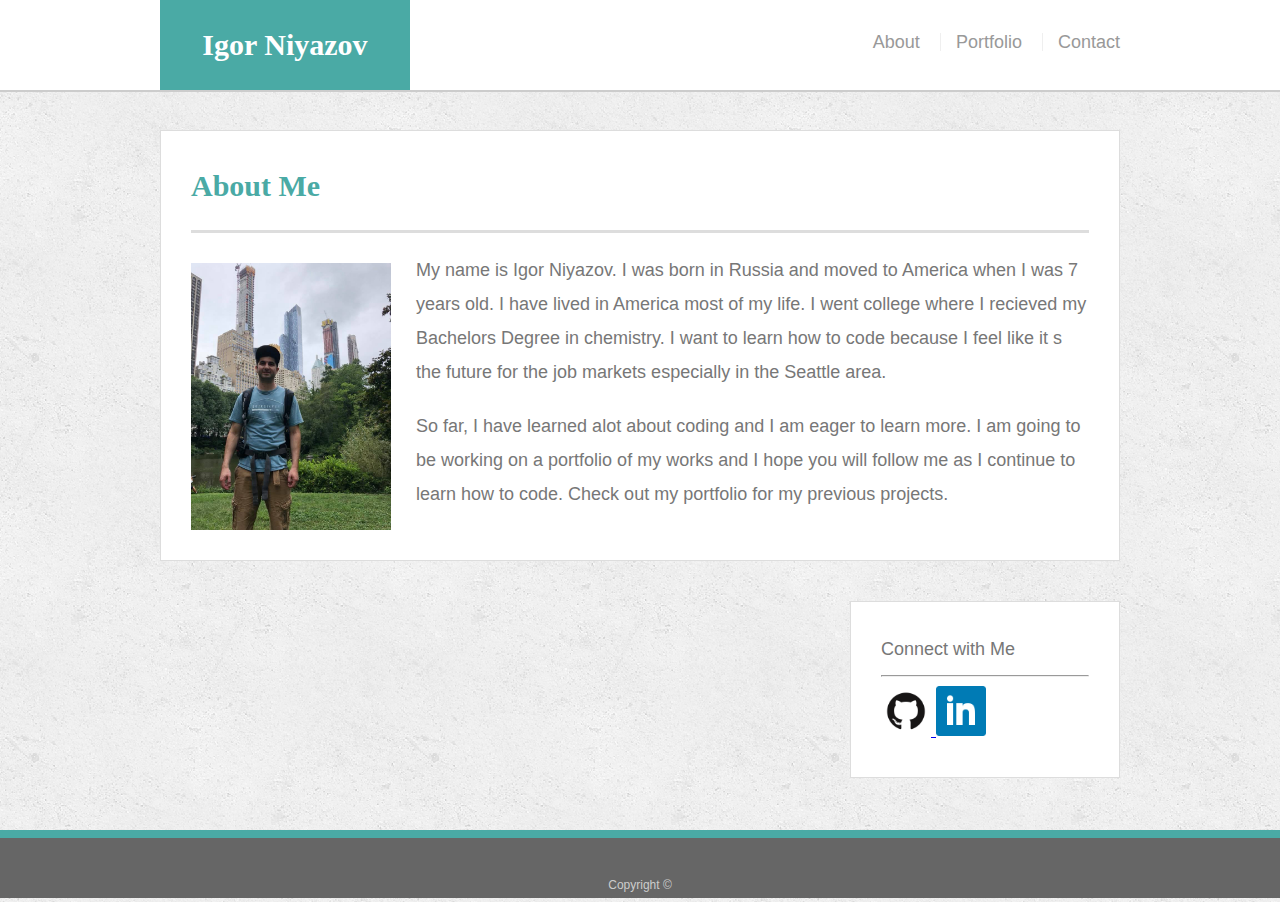
<file: index.html>
<!DOCTYPE html>

<html lang="en-us">
<head>
	  <meta name="viewport" content="width=device-width, initial-scale=1.0">
    <meta charset="UTF-8">

    <title>Basic Portfolio</title>

    <link rel="stylesheet" type="text/css" href="assets/css/reset.css">
    <link rel="stylesheet" type="text/css" href="assets/css/style.css">
    

</head>
<body>

		<header id="masthead">
    <div class="container">
      <a href="index.html" id="logo">Igor Niyazov</a>
      <nav>
        <a href="index.html">About</a>
        <a href="portfolio.html">Portfolio</a>
        <a href="contact.html">Contact</a>
      </nav>
    </div>
  </header>

  <div id="main-container" class="container">
    <section class="main-section">
      <h1>About Me</h1>

      <img src="assets/images/me.jpg" class="auth-image" alt="Your Name">

      <p>My name is Igor Niyazov. I was born in Russia and moved to America when I was 7 years old.
				I have lived in America most of my life. I went college where I recieved my Bachelors Degree in chemistry.
				I want to learn how to code because I feel like it s the future for the job markets especially in the Seattle area.</p>

      <p>So far, I have learned alot about coding and I am eager to learn more. I am going to be working
				on a portfolio of my works and I hope you will follow me as I continue to learn how to code.
				Check out my portfolio for my previous projects.</p>

      

    </section>
  
    <section class="col-lg-4 col-md-4 col-xs-offset-4" id="connect">
      <h5>Connect with Me</h5>

      <hr>

      <a href="https://github.com/b230ft" target="_blank"><img class="links" src="assets/images/GitHub.png">
      </a>

      <a href="linkedin.com/in/igor-niyazov-22a6b576" target="_blank"><img class="links" src="assets/images/Linkedin.png">
      </a>

    </section>
  </div>
  

  <footer>
    <div class="container">
      Copyright &copy; 
    </div>
  </footer>
</body>

</html>
</file>
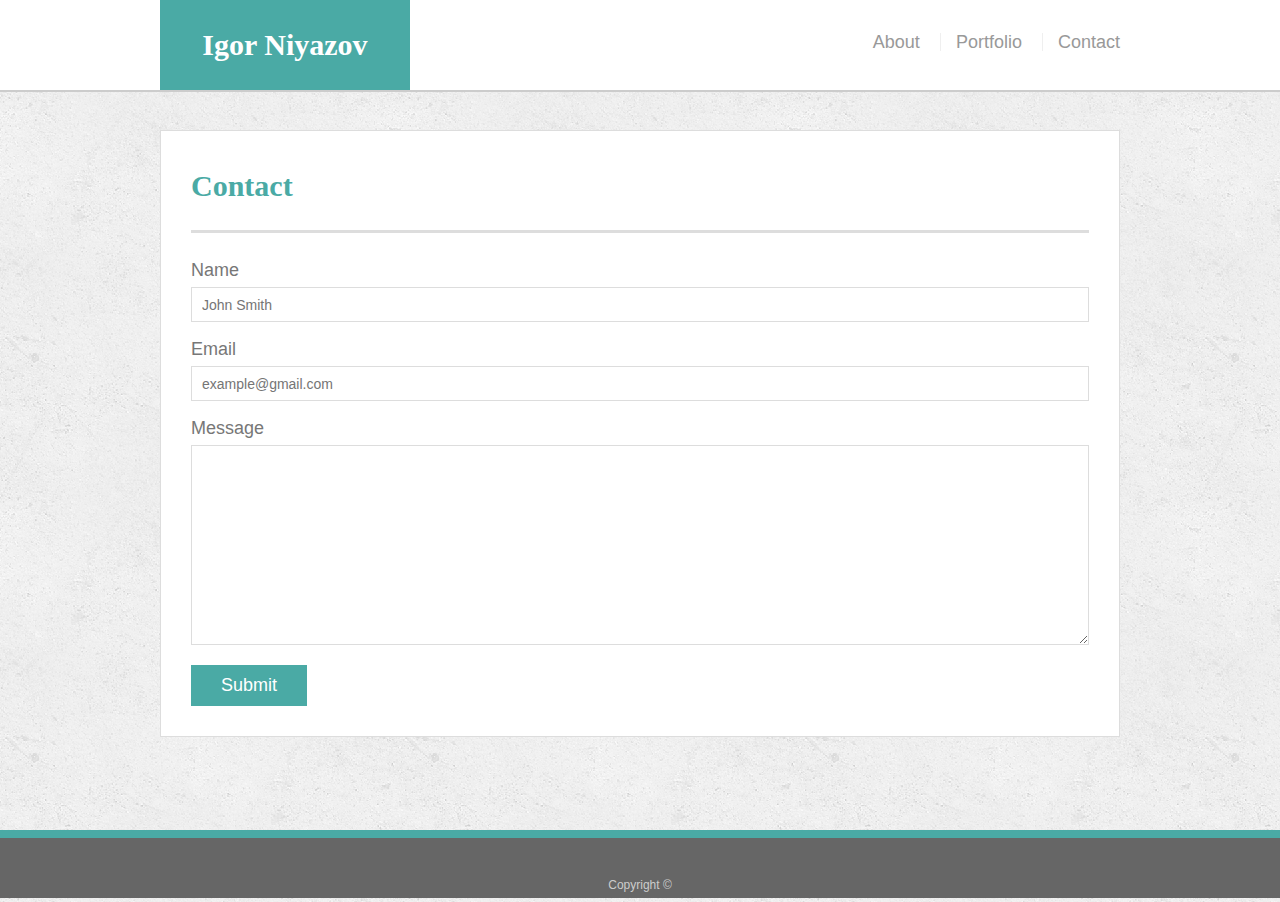
<file: contact.html>
<!DOCTYPE html>

<html lang="en-us">
<head>
    <meta name="viewport" content="width=device-width, initial-scale=1.0">
    <meta charset="UTF-8">

    <title>Contact Me</title>

    <link rel="stylesheet" type="text/css" href="assets/css/reset.css">
    <link rel="stylesheet" type="text/css" href="assets/css/style.css">
</head>

</head>
<body>

    <header id="masthead">
        <div class="container">
          <a href="index.html" id="logo">Igor Niyazov</a>
          <nav>
            <a href="index.html">About</a>
            <a href="portfolio.html">Portfolio</a>
            <a href="contact.html">Contact</a>
          </nav>
        </div>
      </header>
    
      <div id="main-container" class="container">
        <section class="main-section">
          <h1>Contact</h1>
    
          <form id="contact-form">
            <ul>
              <li>
                <label for="name">Name</label>
                <input type="text" id="name" name="name" placeholder="John Smith" required="required">
              </li>
              <li>
                <label for="email">Email</label>
                <input type="email" id="email" name="email" placeholder="example@gmail.com" required="required">
              </li>
              <li>
                <label for="message">Message</label>
                <textarea id="message" name="message" required="required"></textarea>
              </li>
            </ul>
            <input type="submit">
          </form>
    
        </section>
    
      </div>
    
      <footer>
        <div class="container">
          Copyright &copy; 
        </div>
      </footer>
    </body>
    
    </html>
</file>
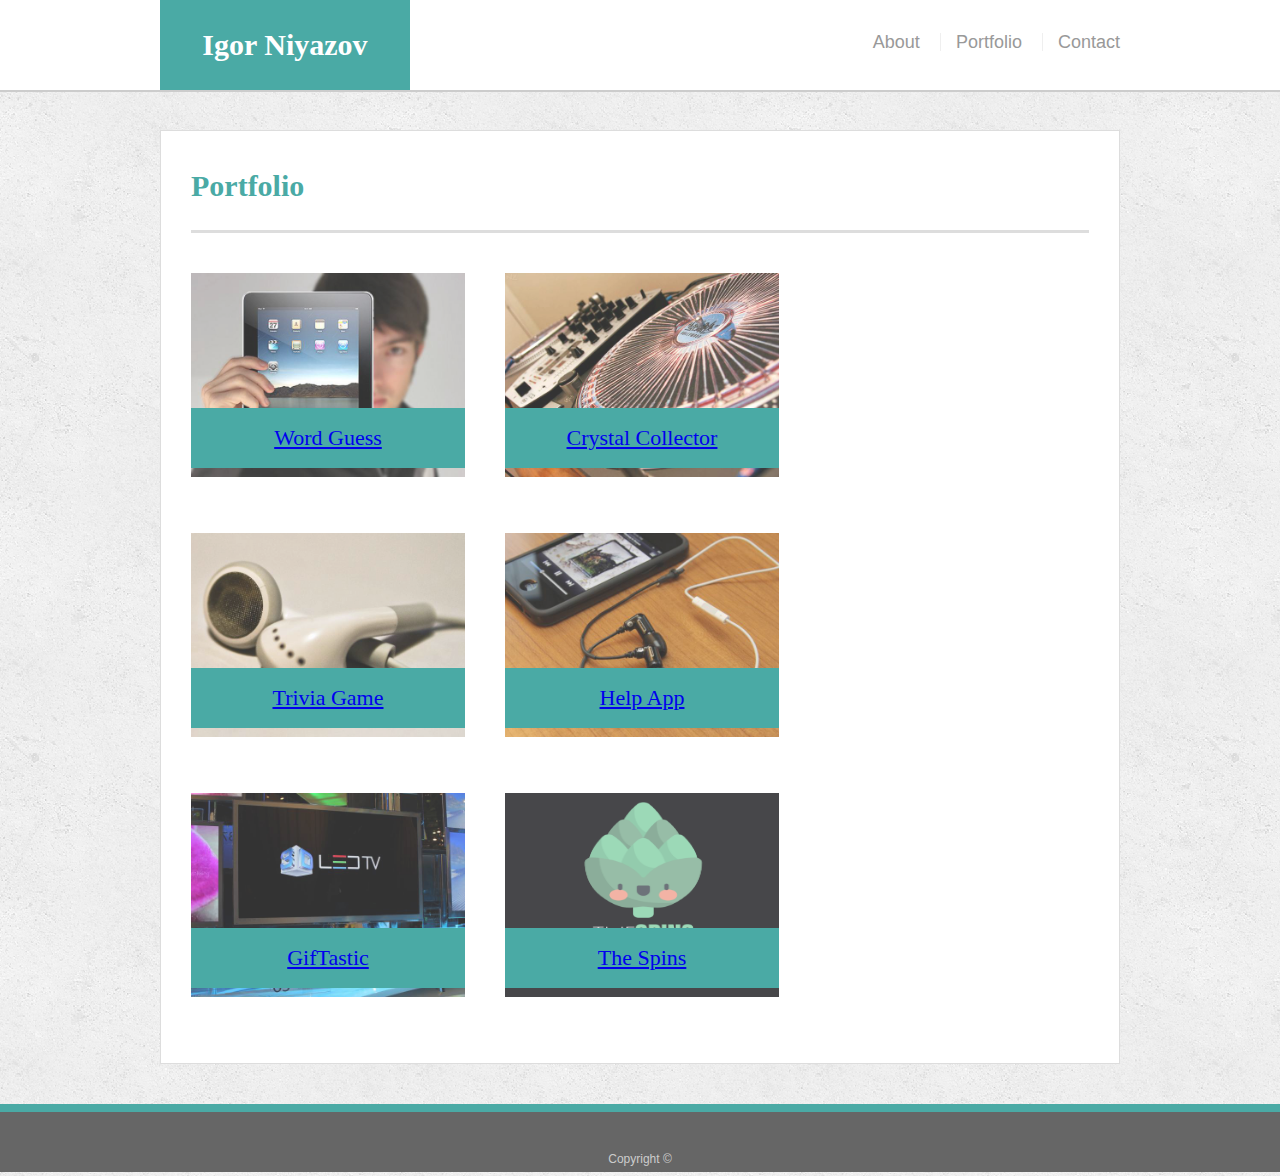
<file: portfolio.html>
<!DOCTYPE html>

<html lang="en-us">

<head>
    <meta name="viewport" content="width=device-width, initial-scale=1.0">
    <meta charset="UTF-8">

    <title>Contact Me</title>

    <link rel="stylesheet" type="text/css" href="assets/css/reset.css">
    <link rel="stylesheet" type="text/css" href="assets/css/style.css">


</head>

<body>

    <header id="masthead">
        <div class="container">
          <a href="index.html" id="logo">Igor Niyazov</a>
          <nav>
            <a href="index.html">About</a>
            <a href="portfolio.html">Portfolio</a>
            <a href="contact.html">Contact</a>
          </nav>
        </div>
      </header>
    
      <div id="main-container" class="container">
        <section class="main-section">
          <h1>Portfolio</h1>
    
          <div class="work">
            <img src="assets/images/technics-q-c-640-480-1.jpg" alt="Word Guess">
    
            <h3><a href="https://B230ft.github.io/Word-Guess-Game/">Word Guess</a></h3>
          </div>
          <div class="work">
            <img src="assets/images/technics-q-c-640-480-2.jpg" alt="Crystal Collector">
    
            <h3><a href="https://B230ft.github.io/unit-4-game/">Crystal Collector</a></h3>
          </div>
          <div class="work">
            <img src="assets/images/technics-q-c-640-480-5.jpg" alt="Trivia Game">
    
            <h3><a href="https://B230ft.github.io/TriviaGame/">Trivia Game</a></h3>
          </div>
          <div class="work">
            <img src="assets/images/technics-q-c-640-480-7.jpg" alt="Help">
    
            <h3><a href="https://kellyhaskins00.github.io/project-1/">Help App</a></h3>
          </div>
          <div class="work">
            <img src="assets/images/technics-q-c-640-480-9.jpg" alt="Rock Paper Scissors">
    
            <h3><a href="https://B230ft.github.io/GifTastic/">GifTastic</a></h3>
          </div>
          <div class="work">
            <img src="assets/images/spins.PNG" alt="The Spins">
    
            <h3><a href="http://immense-tundra-30389.herokuapp.com/">The Spins</a></h3>
          </div>
    
        </section>
    
      </div>
    
      <footer>
        <div class="container">
          Copyright &copy;
        </div>
      </footer>
    </body>
    
    </html>
</file>
<file: assets/css/style.css>
body {
  font-family: Arial, "Helvetica Neue", Helvetica, sans-serif;
  font-size: 18px;
  line-height: 34px;
  color: #777777;
  background: url("../images/concrete_seamless.png");
}

* {
  box-sizing: border-box;
}

/* general */

.container {
  width: 100%;
  max-width: 960px;
  margin: 0 auto;
  clear: both;
}

h1,
h2,
h3,
p {
  margin-bottom: 20px;
}

p:last-child {
  margin-bottom: 0;
}

h1,
h2,
h3 {
  font-family: Georgia, Times, "Times New Roman", serif;
  font-weight: 700;
  color: #4aaaa5;
}

h1 {
  padding-bottom: 20px;
  font-size: 30px;
  line-height: 49px;
  border-bottom: 3px solid #dddddd;
}

h2,
h3 {
  font-size: 22px;
}

/* header */

#masthead {
  position: fixed;
  z-index: 99;
  width: 100%;
  margin: 0 0 30px;
  overflow: auto;
  color: #ffffff;
  background: #ffffff;
  border-bottom: 2px solid #cccccc;
}

#logo {
  float: left;
  width: 250px;
  height: 90px;
  font-family: Georgia, Times, "Times New Roman", serif;
  font-size: 30px;
  font-weight: 700;
  line-height: 90px;
  color: #ffffff;
  text-align: center;
  text-decoration: none;
  background: #4aaaa5;
}

nav {
  float: right;
  margin-top: 25px;
}

nav a {
  display: inline-block;
  padding-left: 15px;
  margin-left: 15px;
  line-height: 18px;
  color: #999;
  text-decoration: none;
  border-left: 1px solid #efefef;
}

nav a:first-child {
  border-left: 0 none;
}

/* footer */

footer {
  padding: 30px 0;
  clear: both;
  font-size: 12px;
  color: #ffffff;
  color: #cccccc;
  text-align: center;
  background: #666666;
  border-top: 8px solid #4aaaa5;
  height: 50px;
}

h3, h2 {
  padding-bottom: 20px;
  margin-bottom: 15px;
  line-height: 22px;
  border-bottom: 2px solid #eeeeee;
}

/* main */

#main-container {
  padding-top: 130px;
  min-height: calc(100vh - 70px);
}

section {
  float: left;
  width: 100%;
  max-width: 960px;
  padding: 30px;
  margin: 0 0 40px;
  background: #ffffff;
  border: 1px solid #dddddd;
}

#connect {
  
  float: right;
  width: 100%;
  max-width: 270px;
  padding: 30px;
  margin-bottom: 20px;
  background: #fff;
  border: 1px solid #ddd;
}

.links {
  height: 50px;
  width: 50px;
}

/* portfolio page */

.work {
  position: relative;
  float: left;
  width: 274px;
  margin: 20px 0 25px;
  overflow: auto;
}

.work:nth-child(even) {
  margin-right: 40px;
}

.work img {
  width: 100%;
  border: 0 none;
  opacity: 0.8;
  height: 204px;
}

.work h3 {
  position: absolute;
  bottom: 20px;
  width: 100%;
  padding: 15px;
  margin-bottom: 0;
  font-weight: 300;
  line-height: 30px;
  color: #ffffff;
  text-align: center;
  background: #4aaaa5;
  border-bottom: 0;
}

.auth-image {
  float: left;
  width: 200px;
  height: auto;
  margin-top: 10px;
  margin-right: 25px;
}

/* contact page */

#contact-form ul {
  margin-bottom: 20px;
}

#contact-form li {
  margin-bottom: 10px;
}

label,
input[type=text],
input[type=email],
textarea {
  display: block;
  width: 100%;
}

input[type=text],
input[type=email],
textarea {
  height: 35px;
  padding: 0 10px;
  font-size: 14px;
  border: 1px solid #dddddd;
}

textarea {
  height: 200px;
}

input[type=submit] {
  padding: 10px 30px;
  font-size: 18px;
  color: #ffffff;
  cursor: pointer;
  background: #4aaaa5;
  border: 0 none;
}

@media only screen and (max-width: 980px) {
	nav {
		margin-right: 10px;
	}
}

@media only screen and (max-width: 768px) {
	
	nav {
		margin-right: 10px;
	}
}

@media only screen and (max-width: 640px) {
	#masthead{
		position: static;
	}
	#logo {
		width: 100%;
	}
	nav a {
		margin-right: 50px;
	}
}
</file>
